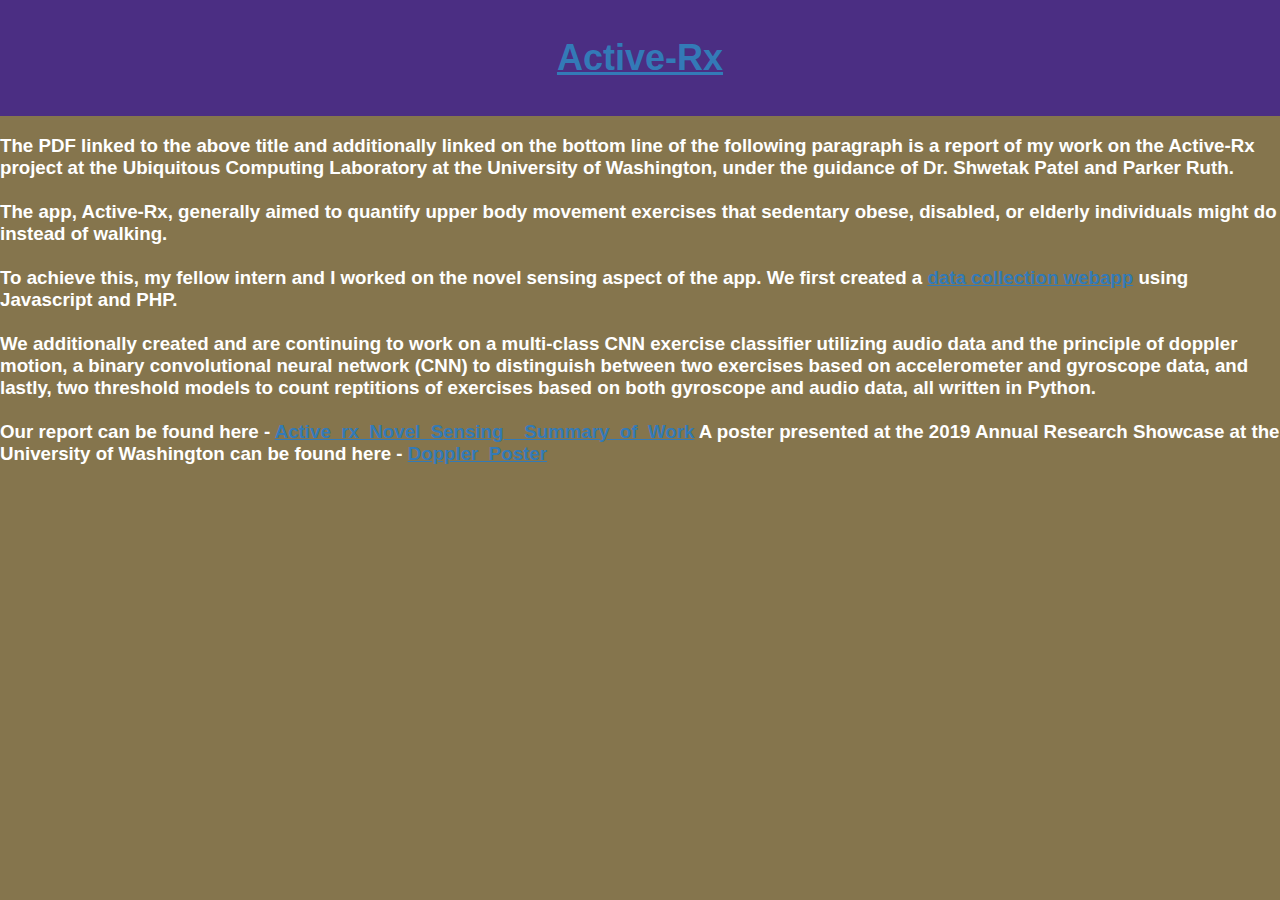
<file: index.html>
<!DOCTYPE html>
<html>
<head>
	<meta charset="UTF-8">
	<meta http-equiv="X-UA-Compatible" content="IE=edge">
	<meta name="viewport" content="width=device-width, initial-scale=1">
	<link rel="stylesheet" href="style.css">

	<title>Active-Rx Summary of Work</title>
</head>

<body>
<header>
    <a href = "Active_rx_Novel_Sensing__Summary_of_Work (1).pdf"><h1>Active-Rx</h1></a>
</header>
    <h3>The PDF linked to the above title and additionally linked on the bottom line of the following paragraph is a report of my work on the Active-Rx project at the Ubiquitous Computing Laboratory at the University of Washington, under the guidance of Dr. Shwetak Patel and Parker Ruth.
            
	    

	    
	    
	    <br><br>The app, Active-Rx, generally aimed to quantify upper body movement exercises that 
            sedentary obese, disabled, or elderly individuals might do instead of walking. <br><br>
            To achieve this, my fellow intern and I worked on the novel sensing aspect of the app. We first created a <a href = https://parkersruth.github.io/web-doppler-sensing/motion.html>data collection webapp</a> 
            using Javascript and PHP. 
            <br><br> We additionally created and are continuing to work on 
	    a multi-class CNN exercise classifier utilizing audio data and the principle of doppler motion,
	    a binary convolutional neural network 
            (CNN) to distinguish between two exercises based on accelerometer and gyroscope data,
	    and lastly, two threshold models to count reptitions of exercises based on both
	    gyroscope and audio data, all written in Python.
             
            <br><br>
            Our report can be found here - <a href = "Active_rx_Novel_Sensing__Summary_of_Work (1).pdf">Active_rx_Novel_Sensing__Summary_of_Work</a>
	    A poster presented at the 2019 Annual Research Showcase at the University of Washington can be found here - <a href = "doppler_poster.pdf"> Doppler_Poster </a>
    </h3>

</body>
</html>
</file>
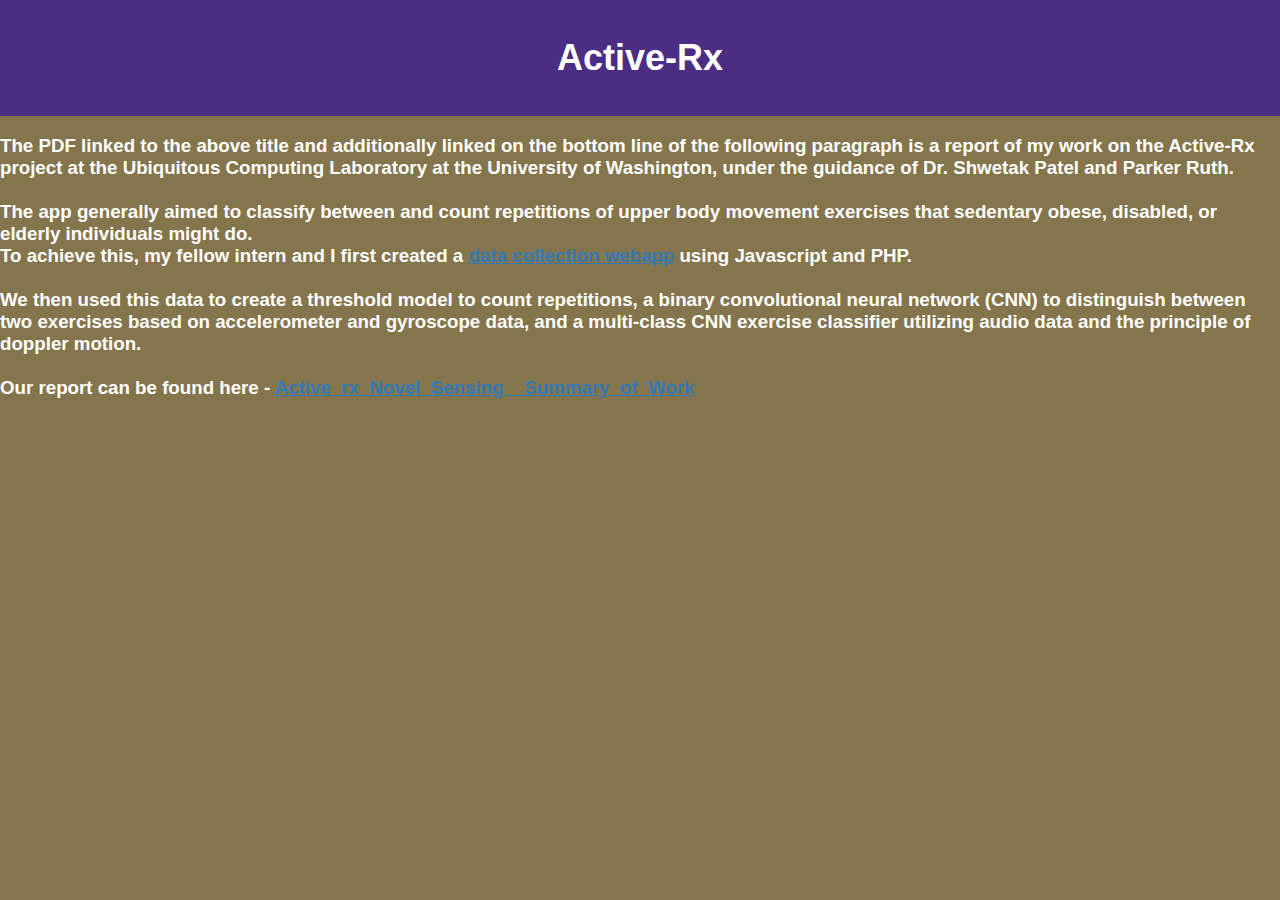
<file: work.html>
<!DOCTYPE html>
<html>
<head>
	<meta charset="UTF-8">
	<meta http-equiv="X-UA-Compatible" content="IE=edge">
	<meta name="viewport" content="width=device-width, initial-scale=1">
	<link rel="stylesheet" href="style.css">

	<title>Active-Rx Summary of Work</title>
</head>

<body>
<header>
    <h1>Active-Rx</h1>
</header>
    <h3>The PDF linked to the above title and additionally linked on the bottom line of the following paragraph is a report of my work on the Active-Rx project at the Ubiquitous Computing Laboratory at the University of Washington, under the guidance of Dr. Shwetak Patel and Parker Ruth.
            <br><br>The app generally aimed to classify between and count repetitions of upper body movement exercises that 
            sedentary obese, disabled, or elderly individuals might do. <br>
            To achieve this, my fellow intern and I first created a <a href = https://parkersruth.github.io/web-doppler-sensing/motion.html>data collection webapp</a> 
            using Javascript and PHP. 
            <br><br>We then used this data to create a threshold model to count repetitions, a binary convolutional neural network 
            (CNN) to distinguish between two exercises based on accelerometer and gyroscope data, and 
            a multi-class CNN exercise classifier utilizing audio data and the principle of doppler motion. 
            <br><br>
            Our report can be found here - <a href = "Active_rx_Novel_Sensing__Summary_of_Work (1).pdf">Active_rx_Novel_Sensing__Summary_of_Work</a>
    </h3>

</body>
</html>
</file>
<file: style.css>
body {
    font-family: 'Segoe UI', Tahoma, Geneva, Verdana, sans-serif, sans-serif, sans-serif;
    color: white;
    margin: 0;
    padding: 0;
    position: relative;
    background-color: #85754d; /* set to b7a57a for gold rather than metallic gold */
}
header {
    background-color: #4b2e83;
    text-align: center;
    padding: 1% 1% 1% 1%;
    font-size: 18px;
}
section {
    margin: 3%;
}
p {
    margin-top: 1rem;
}
li {
    list-style: none;
    margin-bottom: 1rem;
}

a {
    color: #337ab7;
}
a:hover {
    color:#23527c;
}
a:visited {
    color: #533a6b;
}

button, form a {
    background-color: #505050;
    text-shadow: 1px 1px 1px black;
    text-align: center;
    color: white;
    margin: 1.0rem auto 0.5rem;
    font-size: 1.0rem;
    line-height: 3rem;
    padding: 10px 30px;
    display: inline;
    position:relative;
    top:50%;
}

button:hover, button:focus, form a:hover, form a:focus {
    box-shadow: inset 1px 1px 2px rgba(0,0,0,0.7);
}

button:active, form a:active {
    box-shadow: inset 2px 2px 3px rgba(0,0,0,0.7);
    background-color: #000000;
}
button:disabled, form a:disabled {
    border: 1px solid #999999;
    background-color: #cccccc;
    color: #666666;
}

#controls {
    display: flex;
    margin-top: 2rem;
}

audio {
    display: block;
    width: 100%;
    margin-top: 0.2rem;
}

#formats {
    margin-top: 0.5rem;
    font-size: 80%;
}
footer {
    background-color: #4b2e83;
    text-align: center;
    padding: 1% 3% 1% 3%;
    font-size: 14px;
}
</file>
